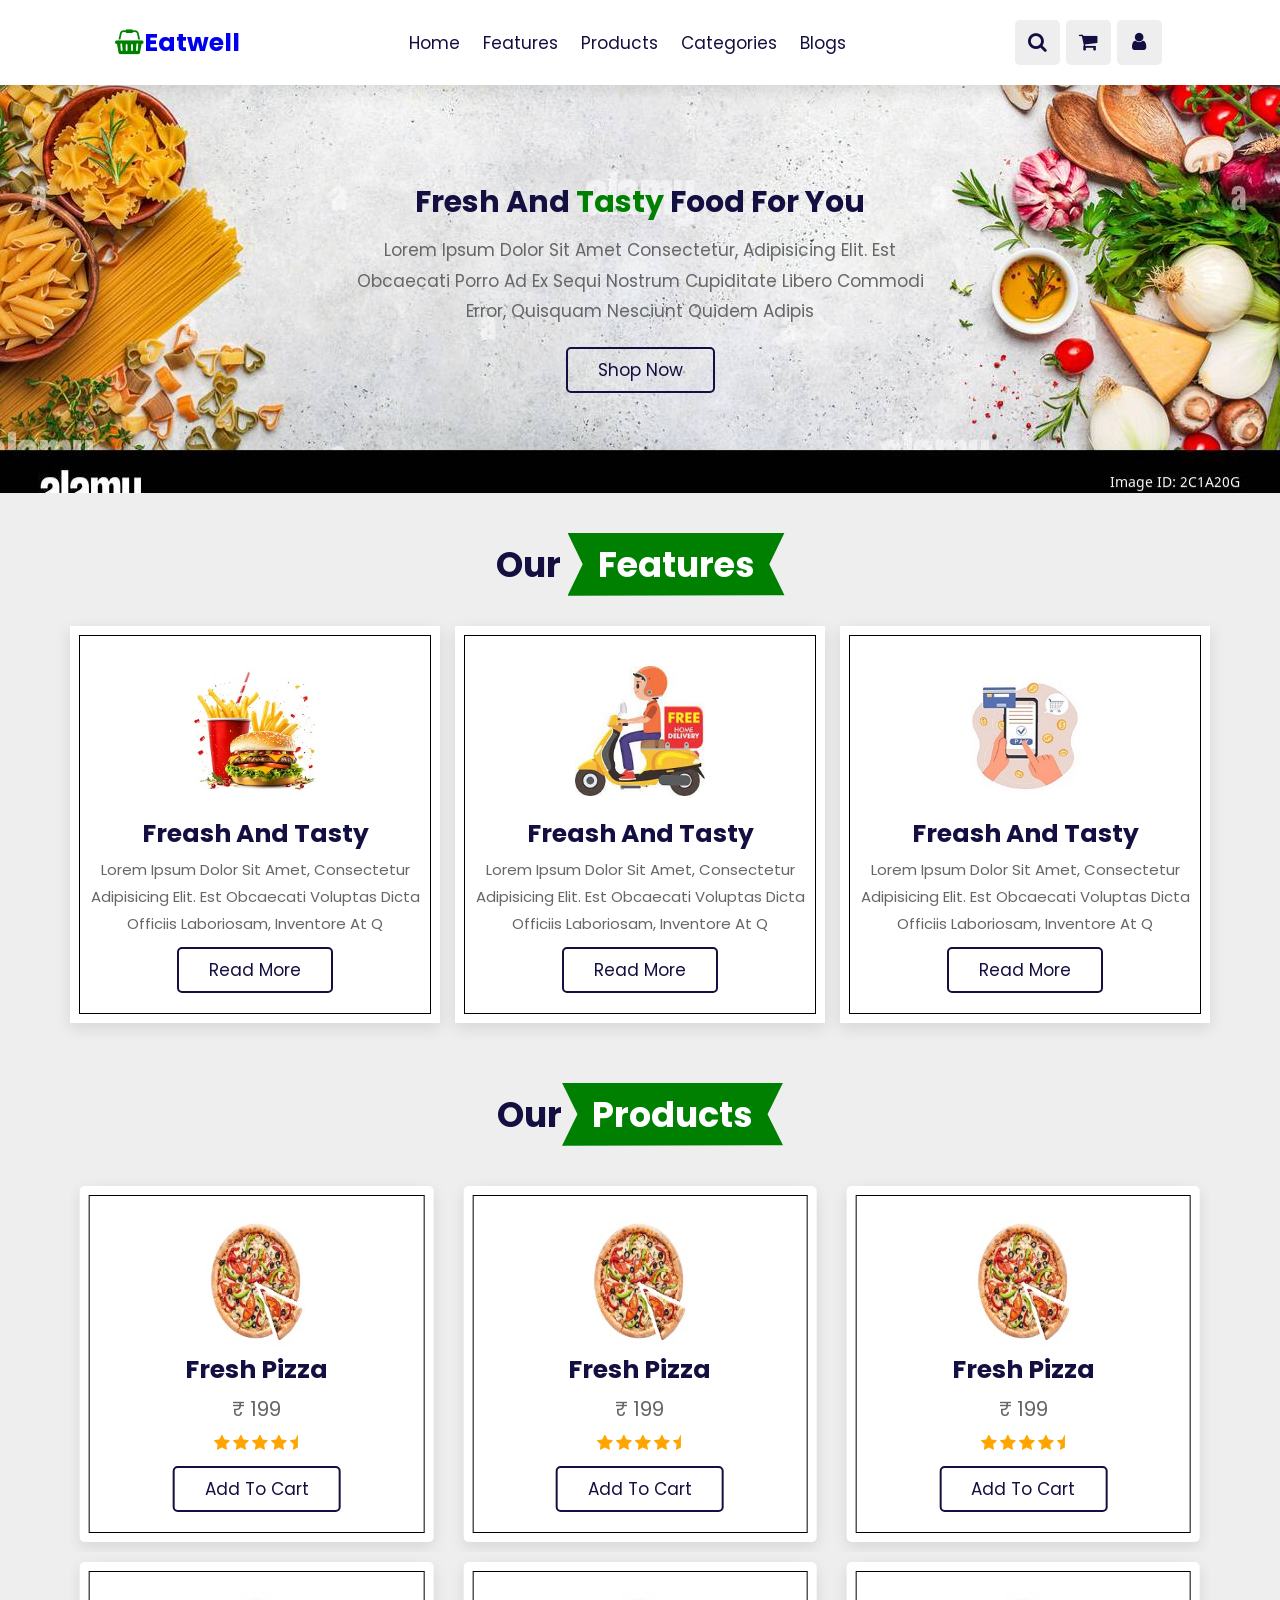
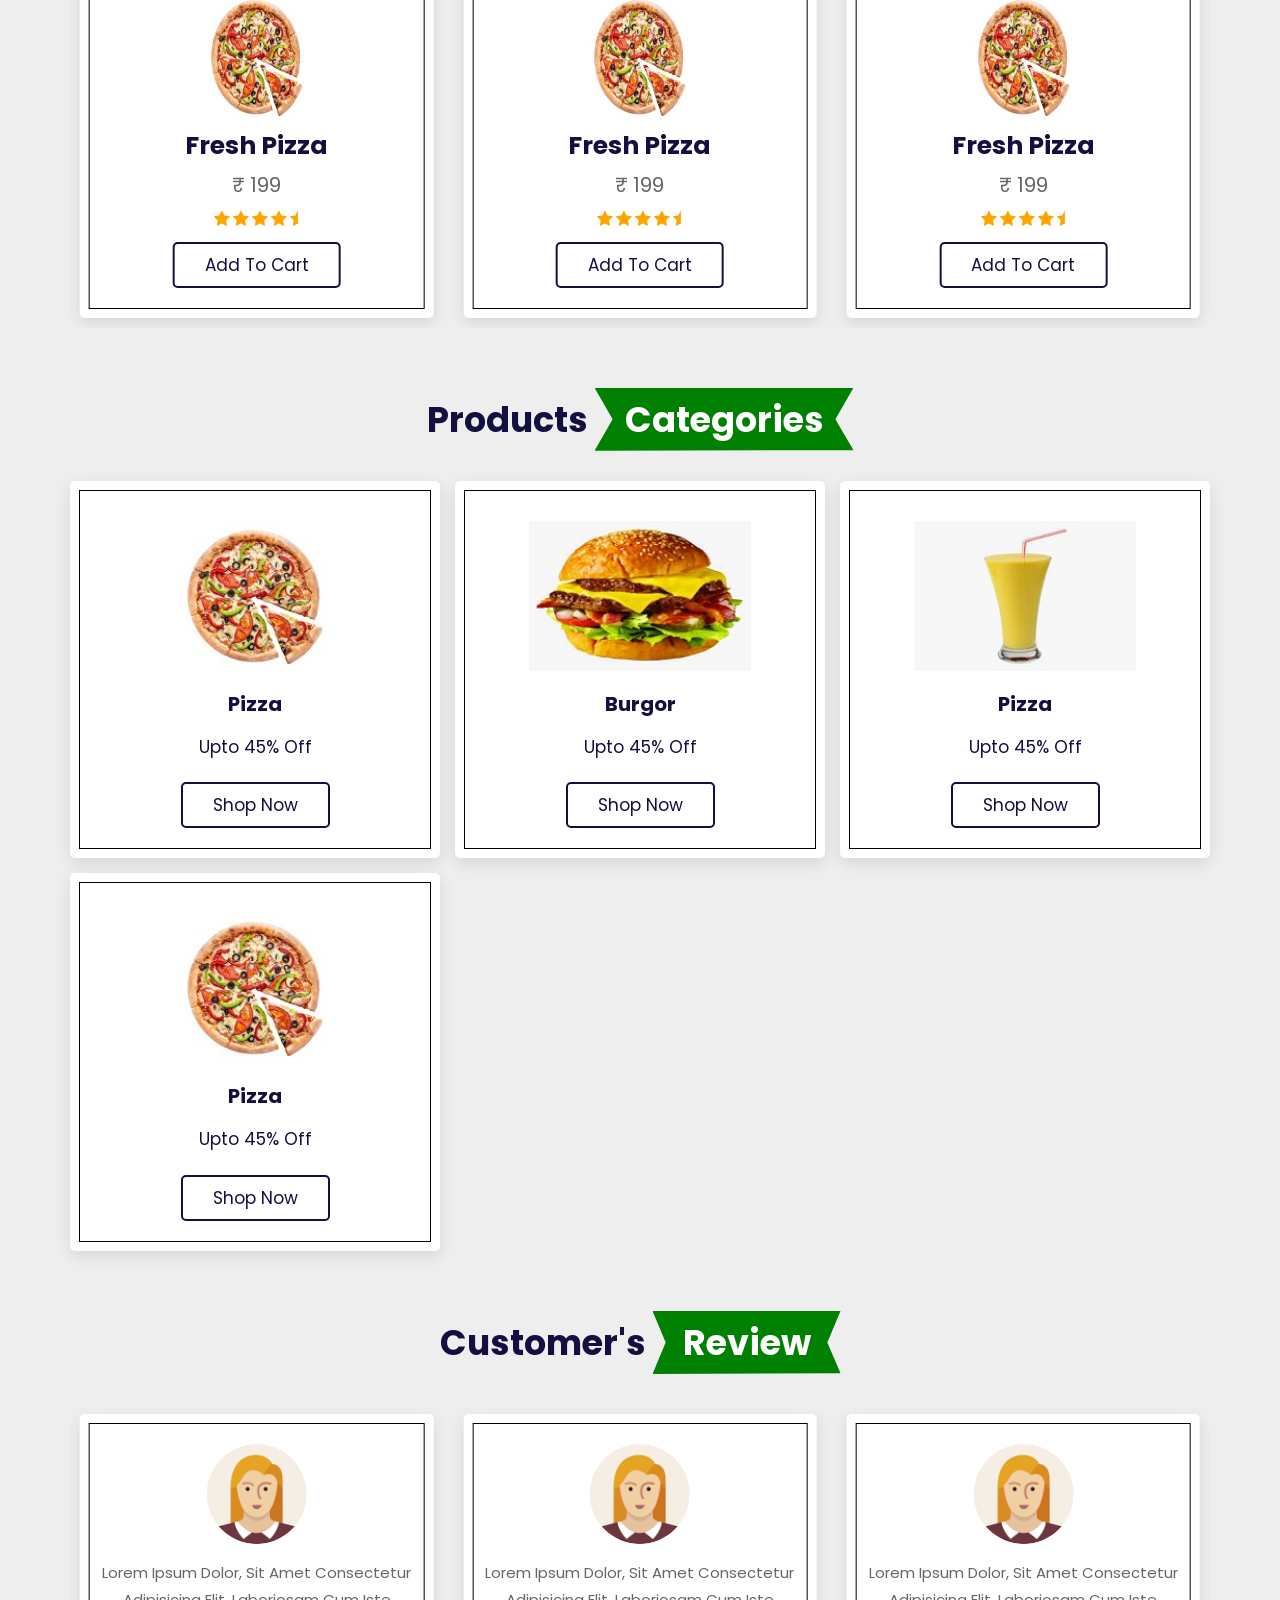
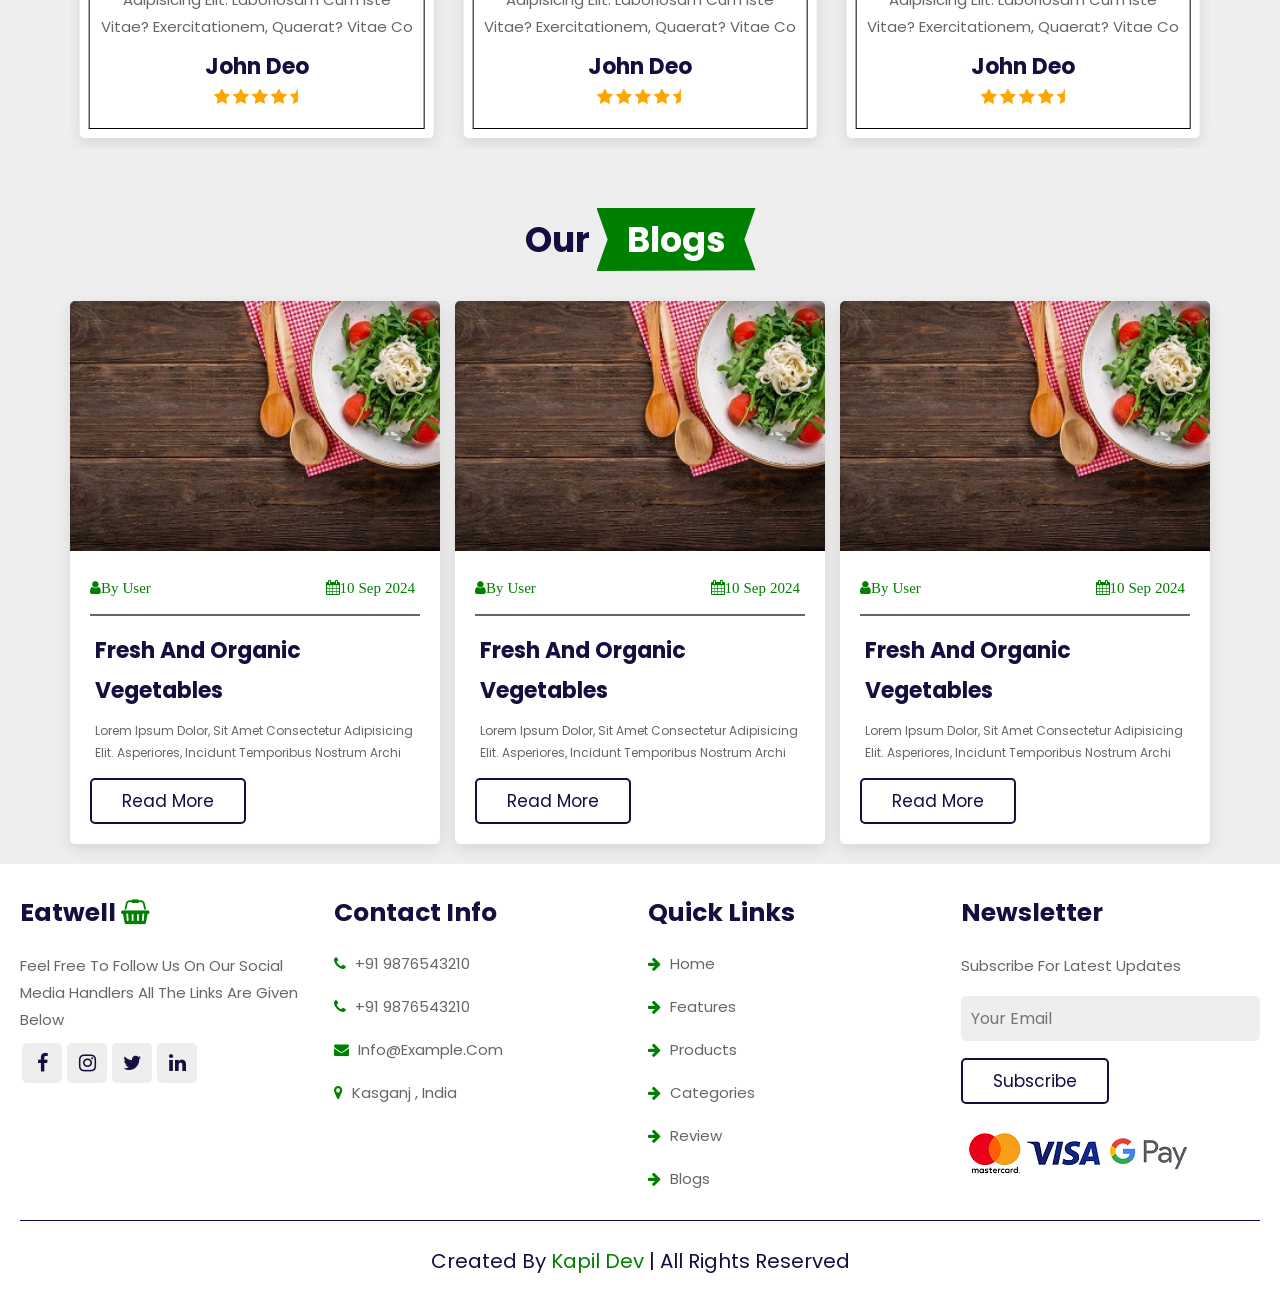
<file: index.html>
<!DOCTYPE html>
<html lang="en">

<head>
    <meta charset="UTF-8">
    <meta name="viewport" content="width=device-width, initial-scale=1.0">
    <title>Online food Oder</title>

    <link rel="icon" type="text/icon" href="fevicon.jpeg">

    <link rel="stylesheet" href="https://cdnjs.cloudflare.com/ajax/libs/font-awesome/4.7.0/css/font-awesome.min.css">
    <link rel="stylesheet" href="stylesheet.css">

    <link rel="stylesheet" href="https://unpkg.com/swiper/swiper-bundle.min.css">




</head>

<body>

    <!---------header section-------->
    <header class="header">

        <a href="#" class="logo"><i class="fa fa-shopping-basket" aria-hidden="true"></i>Eatwell</a>

        <nav class="navbar">
            <a href="#home">Home</a>
            <a href="#features">features</a>
            <a href="#products">products</a>
            <a href="#categories">categories</a>
            <a href="#blogs">blogs</a>


        </nav>

        <div class="icons">
            <div class="fa fa-bars" id="menu-btn"></div>
            <div class="fa fa-search" id="search-btn"></div>
            <div class="fa fa-shopping-cart" id="cart-btn"></div>
            <div class="fa fa-user" id="login-btn"></div>

        </div>

        <form class="search-form">
            <input type="search" id="search-box" placeholder="search Here.....">
            <label for="search-box" class="fa fa-search"></label>
        </form>

        <div class="shopping-cart">
            <div class="box">
                <i class="fa fa-trash"></i>
                <img src="pizza.jpg">
                <div class="content">
                    <h3>pizza</h3>
                    <span class="price"> Rs. 199</span>
                    <span class="quantity">Qty : 1</span>

                </div>
            </div>

            <div class="box">
                <i class="fa fa-trash"></i>
                <img src="pizza.jpg">
                <div class="content">
                    <h3>pizza</h3>
                    <span class="price"> Rs. 199</span>
                    <span class="quantity">Qty : 1</span>

                </div>
            </div>

            <div class="box">
                <i class="fa fa-trash"></i>
                <img src="pizza.jpg">
                <div class="content">
                    <h3>pizza</h3>
                    <span class="price"> Rs. 199</span>
                    <span class="quantity">Qty : 1</span>

                </div>
            </div>

            <div class="total"> total : Rs. 598</div>
            <a href="#" class="btn">Cheackout</a>
        </div>


        <form action="#" class="login-form">
            <h3>Login Now</h3>
            <input type="email" placeholder="your email" class="box">
            <input type="password" placeholder="your password" class="box">

            <p>Forget Your Password <a href="#">Click Here</a></p>
            <p>Don't have an account? <a href="http://localhost/registration%20form/form.php">Create Now</a></p>


            <input type="submit" value="Login Now" class="btn">
        </form>


    </header>

    <!-----------banner Section------------>
    <section class="home" id="home">
        <div class="content">
            <h3>Fresh And <span>Tasty</span> Food for you</h3>
            <p>Lorem ipsum dolor sit amet consectetur, adipisicing elit. Est obcaecati porro ad ex sequi nostrum
                cupiditate libero commodi error, quisquam nesciunt quidem adipis</p>

            <a href="#" class="btn">Shop Now</a>
        </div>
    </section>


    <!-----------our feature section----->

    <section class="features" id="features">
        <h1 class="heading">our <span>features</span></h1>

        <div class="box-container">
            <div class="box">
                <img src="food items.jpg">
                <h3>Freash and Tasty</h3>

                <p>Lorem ipsum dolor sit amet, consectetur adipisicing elit. Est obcaecati voluptas dicta officiis
                    laboriosam, inventore at q</p>

                <a href="#" class="btn">read more</a>
            </div>

            <div class="box">
                <img src="dilivery.jpeg">
                <h3>Freash and Tasty</h3>

                <p>Lorem ipsum dolor sit amet, consectetur adipisicing elit. Est obcaecati voluptas dicta officiis
                    laboriosam, inventore at q</p>

                <a href="#" class="btn">read more</a>
            </div>

            <div class="box">
                <img src="Payment.jpg">
                <h3>Freash and Tasty</h3>

                <p>Lorem ipsum dolor sit amet, consectetur adipisicing elit. Est obcaecati voluptas dicta officiis
                    laboriosam, inventore at q</p>

                <a href="#" class="btn">read more</a>
            </div>

        </div>
    </section>

    <!------------our products section--------->
    <section class="products" id="products">
        <h1 class="heading"> our<span>products</span></h1>

        <div class="swiper products-slider">
            <div class="swiper-wrapper wrapper">
                <div class="swiper-slide box">
                    <img src="pizza.jpg">
                    <h1>Fresh Pizza</h1>
                    <div class="price"> &#8377 199</div>
                    <div class="stars">
                        <i class="fa fa-star"></i>
                        <i class="fa fa-star"></i>
                        <i class="fa fa-star"></i>
                        <i class="fa fa-star"></i>
                        <i class="fa fa-star-half"></i>

                    </div>
                    <a href="" class="btn">add to cart</a>
                </div>

                <div class="swiper-slide box">
                    <img src="pizza.jpg">
                    <h1>Fresh Pizza</h1>
                    <div class="price"> &#8377 199</div>
                    <div class="stars">
                        <i class="fa fa-star"></i>
                        <i class="fa fa-star"></i>
                        <i class="fa fa-star"></i>
                        <i class="fa fa-star"></i>
                        <i class="fa fa-star-half"></i>

                    </div>
                    <a href="" class="btn">add to cart</a>
                </div>

                <div class="swiper-slide box">
                    <img src="pizza.jpg">
                    <h1>Fresh Pizza</h1>
                    <div class="price"> &#8377 199</div>
                    <div class="stars">
                        <i class="fa fa-star"></i>
                        <i class="fa fa-star"></i>
                        <i class="fa fa-star"></i>
                        <i class="fa fa-star"></i>
                        <i class="fa fa-star-half"></i>

                    </div>
                    <a href="" class="btn">add to cart</a>
                </div>

                <div class="swiper-slide box">
                    <img src="pizza.jpg">
                    <h1>Fresh Pizza</h1>
                    <div class="price"> &#8377 199</div>
                    <div class="stars">
                        <i class="fa fa-star"></i>
                        <i class="fa fa-star"></i>
                        <i class="fa fa-star"></i>
                        <i class="fa fa-star"></i>
                        <i class="fa fa-star-half"></i>

                    </div>
                    <a href="" class="btn">add to cart</a>
                </div>

                <div class="swiper-slide box">
                    <img src="pizza.jpg">
                    <h1>Fresh Pizza</h1>
                    <div class="price"> &#8377 199</div>
                    <div class="stars">
                        <i class="fa fa-star"></i>
                        <i class="fa fa-star"></i>
                        <i class="fa fa-star"></i>
                        <i class="fa fa-star"></i>
                        <i class="fa fa-star-half"></i>

                    </div>
                    <a href="" class="btn">add to cart</a>
                </div>

                <div class="swiper-slide box">
                    <img src="pizza.jpg">
                    <h1>Fresh Pizza</h1>
                    <div class="price"> &#8377 199</div>
                    <div class="stars">
                        <i class="fa fa-star"></i>
                        <i class="fa fa-star"></i>
                        <i class="fa fa-star"></i>
                        <i class="fa fa-star"></i>
                        <i class="fa fa-star-half"></i>

                    </div>
                    <a href="" class="btn">add to cart</a>
                </div>

                <div class="swiper-slide box">
                    <img src="pizza.jpg">
                    <h1>Fresh Pizza</h1>
                    <div class="price"> &#8377 199</div>
                    <div class="stars">
                        <i class="fa fa-star"></i>
                        <i class="fa fa-star"></i>
                        <i class="fa fa-star"></i>
                        <i class="fa fa-star"></i>
                        <i class="fa fa-star-half"></i>

                    </div>
                    <a href="" class="btn">add to cart</a>
                </div>


                <div class="swiper-slide box">
                    <img src="pizza.jpg">
                    <h1>Fresh Pizza</h1>
                    <div class="price"> &#8377 199</div>
                    <div class="stars">
                        <i class="fa fa-star"></i>
                        <i class="fa fa-star"></i>
                        <i class="fa fa-star"></i>
                        <i class="fa fa-star"></i>
                        <i class="fa fa-star-half"></i>

                    </div>
                    <a href="" class="btn">add to cart</a>
                </div>


                <div class="swiper-slide box">
                    <img src="pizza.jpg">
                    <h1>Fresh Pizza</h1>
                    <div class="price"> &#8377 199</div>
                    <div class="stars">
                        <i class="fa fa-star"></i>
                        <i class="fa fa-star"></i>
                        <i class="fa fa-star"></i>
                        <i class="fa fa-star"></i>
                        <i class="fa fa-star-half"></i>

                    </div>
                    <a href="" class="btn">add to cart</a>
                </div>




            </div>
        </div>








        <div class="swiper products-slider">
            <div class="swiper-wrapper wrapper">
                <div class="swiper-slide box">
                    <img src="pizza.jpg">
                    <h1>Fresh Pizza</h1>
                    <div class="price"> &#8377 199</div>
                    <div class="stars">
                        <i class="fa fa-star"></i>
                        <i class="fa fa-star"></i>
                        <i class="fa fa-star"></i>
                        <i class="fa fa-star"></i>
                        <i class="fa fa-star-half"></i>

                    </div>
                    <a href="" class="btn">add to cart</a>
                </div>

                <div class="swiper-slide box">
                    <img src="pizza.jpg">
                    <h1>Fresh Pizza</h1>
                    <div class="price"> &#8377 199</div>
                    <div class="stars">
                        <i class="fa fa-star"></i>
                        <i class="fa fa-star"></i>
                        <i class="fa fa-star"></i>
                        <i class="fa fa-star"></i>
                        <i class="fa fa-star-half"></i>

                    </div>
                    <a href="" class="btn">add to cart</a>
                </div>

                <div class="swiper-slide box">
                    <img src="pizza.jpg">
                    <h1>Fresh Pizza</h1>
                    <div class="price"> &#8377 199</div>
                    <div class="stars">
                        <i class="fa fa-star"></i>
                        <i class="fa fa-star"></i>
                        <i class="fa fa-star"></i>
                        <i class="fa fa-star"></i>
                        <i class="fa fa-star-half"></i>

                    </div>
                    <a href="" class="btn">add to cart</a>
                </div>

                <div class="swiper-slide box">
                    <img src="pizza.jpg">
                    <h1>Fresh Pizza</h1>
                    <div class="price"> &#8377 199</div>
                    <div class="stars">
                        <i class="fa fa-star"></i>
                        <i class="fa fa-star"></i>
                        <i class="fa fa-star"></i>
                        <i class="fa fa-star"></i>
                        <i class="fa fa-star-half"></i>

                    </div>
                    <a href="" class="btn">add to cart</a>
                </div>

                <div class="swiper-slide box">
                    <img src="pizza.jpg">
                    <h1>Fresh Pizza</h1>
                    <div class="price"> &#8377 199</div>
                    <div class="stars">
                        <i class="fa fa-star"></i>
                        <i class="fa fa-star"></i>
                        <i class="fa fa-star"></i>
                        <i class="fa fa-star"></i>
                        <i class="fa fa-star-half"></i>

                    </div>
                    <a href="" class="btn">add to cart</a>
                </div>


            </div>
        </div>



    </section>


    <!---------------our Categories section----------------->

    <section class="categories" id="categories">
        <h1 class="heading">products <span>Categories</span></h1>

        <div class="box-container">
            <div class="box">
                <img src="pizza.jpg">
                <h3>Pizza</h3>
                <p>Upto 45% Off</p>
                <a href="#" class="btn">Shop now</a>
            </div>

            <div class="box">
                <img src="burgor.jpeg">
                <h3>Burgor</h3>
                <p>Upto 45% Off</p>
                <a href="#" class="btn">Shop now</a>
            </div>

            <div class="box">
                <img src="Banana Shake.jpeg">
                <h3>Pizza</h3>
                <p>Upto 45% Off</p>
                <a href="#" class="btn">Shop now</a>
            </div>

            <div class="box">
                <img src="pizza.jpg">
                <h3>Pizza</h3>
                <p>Upto 45% Off</p>
                <a href="#" class="btn">Shop now</a>
            </div>


        </div>
    </section>


    <!---------------------Riview Section----------------->

    <section class="review" id="review">
        <h1 class="heading"> Customer's <span>Review</span></h1>

        <div class="swiper review-slider">
            <div class="swiper-wrapper">
                <div class="swiper-slide box">
                    <img src="personImage.png">
                    <p>Lorem ipsum dolor, sit amet consectetur adipisicing elit. Laboriosam cum iste vitae?
                        Exercitationem, quaerat? Vitae co</p>
                    <h3>John deo</h3>
                    <div class="stars">
                        <i class="fa fa-star"></i>
                        <i class="fa fa-star"></i>
                        <i class="fa fa-star"></i>
                        <i class="fa fa-star"></i>
                        <i class="fa fa-star-half"></i>

                    </div>
                </div>

                <div class="swiper-slide box">
                    <img src="personImage.png">
                    <p>Lorem ipsum dolor, sit amet consectetur adipisicing elit. Laboriosam cum iste vitae?
                        Exercitationem, quaerat? Vitae co</p>
                    <h3>John deo</h3>
                    <div class="stars">
                        <i class="fa fa-star"></i>
                        <i class="fa fa-star"></i>
                        <i class="fa fa-star"></i>
                        <i class="fa fa-star"></i>
                        <i class="fa fa-star-half"></i>

                    </div>
                </div>

                <div class="swiper-slide box">
                    <img src="personImage.png">
                    <p>Lorem ipsum dolor, sit amet consectetur adipisicing elit. Laboriosam cum iste vitae?
                        Exercitationem, quaerat? Vitae co</p>
                    <h3>John deo</h3>
                    <div class="stars">
                        <i class="fa fa-star"></i>
                        <i class="fa fa-star"></i>
                        <i class="fa fa-star"></i>
                        <i class="fa fa-star"></i>
                        <i class="fa fa-star-half"></i>

                    </div>
                </div>

                <div class="swiper-slide box">
                    <img src="personImage.png">
                    <p>Lorem ipsum dolor, sit amet consectetur adipisicing elit. Laboriosam cum iste vitae?
                        Exercitationem, quaerat? Vitae co</p>
                    <h3>John deo</h3>
                    <div class="stars">
                        <i class="fa fa-star"></i>
                        <i class="fa fa-star"></i>
                        <i class="fa fa-star"></i>
                        <i class="fa fa-star"></i>
                        <i class="fa fa-star-half"></i>

                    </div>
                </div>

                <div class="swiper-slide box">
                    <img src="personImage.png">
                    <p>Lorem ipsum dolor, sit amet consectetur adipisicing elit. Laboriosam cum iste vitae?
                        Exercitationem, quaerat? Vitae co</p>
                    <h3>John deo</h3>
                    <div class="stars">
                        <i class="fa fa-star"></i>
                        <i class="fa fa-star"></i>
                        <i class="fa fa-star"></i>
                        <i class="fa fa-star"></i>
                        <i class="fa fa-star-half"></i>

                    </div>
                </div>

                <div class="swiper-slide box">
                    <img src="personImage.png">
                    <p>Lorem ipsum dolor, sit amet consectetur adipisicing elit. Laboriosam cum iste vitae?
                        Exercitationem, quaerat? Vitae co</p>
                    <h3>John deo</h3>
                    <div class="stars">
                        <i class="fa fa-star"></i>
                        <i class="fa fa-star"></i>
                        <i class="fa fa-star"></i>
                        <i class="fa fa-star"></i>
                        <i class="fa fa-star-half"></i>

                    </div>
                </div>
            </div>
        </div>
    </section>


    <!---------------------Blogs Section-------------->

    <section class="blogs" id="blogs">
    <h1 class="heading"> Our <span>Blogs</span></h1>

    <div class="box-container">
        <div class="box">
            <img src="blogs.jpg">
            <div class="content">
                <div class="icons">
                    <a href="#"><i class="fa fa-user">By User</i></a>
                    <a href="#"><i class="fa fa-calendar">10 Sep 2024</i></a>
                </div>
                <h3>Fresh and Organic Vegetables</h3>
                <p>Lorem ipsum dolor, sit amet consectetur adipisicing elit. Asperiores, incidunt temporibus nostrum
                    archi</p>
                <a href="#" class="btn">Read more</a>
            </div>
        </div>

        <div class="box">
            <img src="blogs.jpg">
            <div class="content">
                <div class="icons">
                    <a href="#"><i class="fa fa-user">By User</i></a>
                    <a href="#"><i class="fa fa-calendar">10 Sep 2024</i></a>
                </div>
                <h3>Fresh and Organic Vegetables</h3>
                <p>Lorem ipsum dolor, sit amet consectetur adipisicing elit. Asperiores, incidunt temporibus nostrum
                    archi</p>
                <a href="#" class="btn">Read more</a>
            </div>
        </div>

        <div class="box">
            <img src="blogs.jpg">
            <div class="content">
                <div class="icons">
                    <a href="#"><i class="fa fa-user">By User</i></a>
                    <a href="#"><i class="fa fa-calendar">10 Sep 2024</i></a>
                </div>
                <h3>Fresh and Organic Vegetables</h3>
                <p>Lorem ipsum dolor, sit amet consectetur adipisicing elit. Asperiores, incidunt temporibus nostrum
                    archi</p>
                <a href="#" class="btn">Read more</a>
            </div>
        </div>


    </div>
    </section>


    <!----------------footer section-------------->

    <section class="footer">
        <div class="box-container">
            <div class="box">
                <h3> Eatwell <i class="fa fa-shopping-basket"></i></h3>
                <p>Feel Free To Follow Us On Our Social Media Handlers All The Links Are Given Below</p>

                <div class="share">
                    <a href="#" class="fa fa-facebook"></a>
                    <a href="#" class="fa fa-instagram"></a>
                    <a href="#" class="fa fa-twitter"></a>
                    <a href="#" class="fa fa-linkedin"></a>

                </div>
            </div>

          
            <div class="box">
                <h3> Contact Info </h3>
                <a href="#" class="links"><i class="fa fa-phone"></i> +91 9876543210</a>
                <a href="#" class="links"><i class="fa fa-phone"></i> +91 9876543210</a>
                <a href="#" class="links"><i class="fa fa-envelope"></i> info@example.com</a>
                <a href="#" class="links"><i class="fa fa-map-marker"></i> Kasganj , India</a> 
            </div>

            <div class="box">
                <h3> Quick Links</h3>
                <a href="#" class="links"><i class="fa fa-arrow-right"></i> Home</a>
                <a href="#" class="links"><i class="fa fa-arrow-right"></i> Features</a>
                <a href="#" class="links"><i class="fa fa-arrow-right"></i> Products</a>
                <a href="#" class="links"><i class="fa fa-arrow-right"></i> Categories</a>
                <a href="#" class="links"><i class="fa fa-arrow-right"></i> Review</a>
                <a href="#" class="links"><i class="fa fa-arrow-right"></i> Blogs</a>

            </div>

            <div class="box">
                <h3> Newsletter</h3>
                <p>Subscribe For Latest Updates</p>
                <input type="email" placeholder="Your Email" class="email">
                <input type="submit" value="Subscribe" class="btn">
                <img src="payment logo.png" class="payment-img">
            </div>

        </div>
<div class="credit">Created By <span>Kapil Dev</span> | All Rights Reserved</div>

    </section>


    <script src="script.js"></script>
    <script src="https://unpkg.com/swiper/swiper-bundle.min.js"></script>


</body>


</html>
</file>
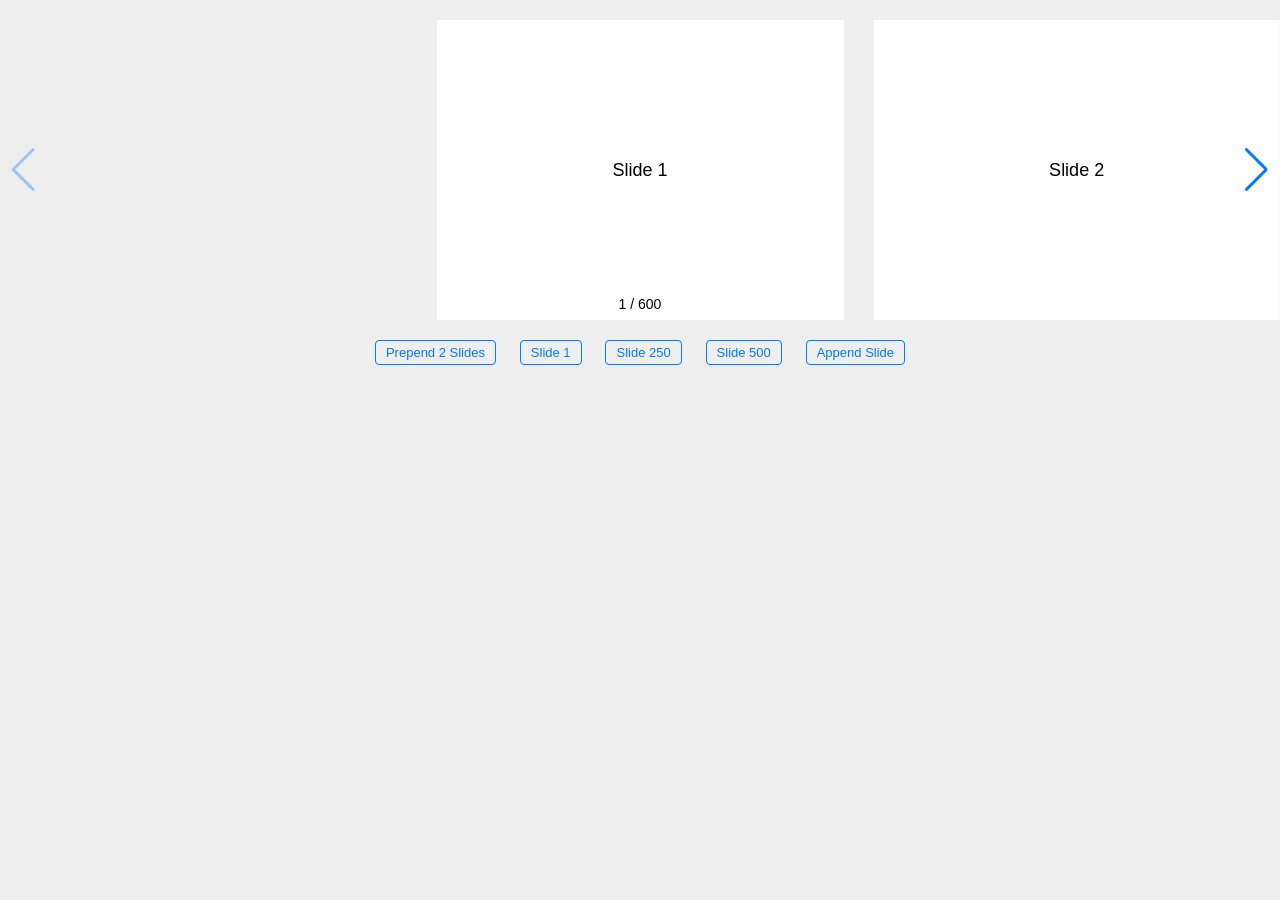
<file: demo.html>
<!DOCTYPE html>
<html lang="en">

<head>
  <meta charset="utf-8" />
  <title>Swiper demo</title>
  <meta name="viewport" content="width=device-width, initial-scale=1" />
  <!-- Link Swiper's CSS -->
  <link rel="stylesheet" href="https://cdn.jsdelivr.net/npm/swiper@11/swiper-bundle.min.css" />

  <!-- Demo styles -->
  <style>
    body {
      background: #eee;
      font-family: Helvetica Neue, Helvetica, Arial, sans-serif;
      font-size: 14px;
      color: #000;
      margin: 0;
      padding: 0;
    }

    .swiper {
      width: 100%;
      height: 300px;
      margin: 20px auto;
    }

    .swiper-slide {
      text-align: center;
      font-size: 18px;
      background: #fff;
      display: flex;
      justify-content: center;
      align-items: center;
    }

    .append-buttons {
      text-align: center;
      margin-top: 20px;
    }

    .append-buttons a {
      display: inline-block;
      border: 1px solid #007aff;
      color: #007aff;
      text-decoration: none;
      padding: 4px 10px;
      border-radius: 4px;
      margin: 0 10px;
      font-size: 13px;
    }
  </style>
</head>

<body>
  <!-- Swiper -->
  <div class="swiper">
    <div class="swiper-wrapper"></div>
    <!-- Add Pagination -->
    <div class="swiper-pagination"></div>
    <!-- Add Arrows -->
    <div class="swiper-button-next"></div>
    <div class="swiper-button-prev"></div>
  </div>
  <p class="append-buttons">
    <a href="#" class="prepend-2-slides">Prepend 2 Slides</a>
    <a href="#" class="slide-1">Slide 1</a>
    <a href="#" class="slide-250">Slide 250</a>
    <a href="#" class="slide-500">Slide 500</a>
    <a href="#" class="append-slide">Append Slide</a>
  </p>

  <!-- Swiper JS -->
  <script src="https://cdn.jsdelivr.net/npm/swiper@11/swiper-bundle.min.js"></script>

  <!-- Initialize Swiper -->
  <script>
    let appendNumber = 600;
    let prependNumber = 1;
    const swiper = new Swiper('.swiper', {
      slidesPerView: 3,
      centeredSlides: true,
      spaceBetween: 30,
      pagination: {
        el: '.swiper-pagination',
        type: 'fraction',
      },
      navigation: {
        nextEl: '.swiper-button-next',
        prevEl: '.swiper-button-prev',
      },
      virtual: {
        slides: (function () {
          const slides = [];
          for (var i = 0; i < 600; i += 1) {
            slides.push('Slide ' + (i + 1));
          }
          return slides;
        })(),
      },
    });

    document
      .querySelector('.slide-1')
      .addEventListener('click', function (e) {
        e.preventDefault();
        swiper.slideTo(0, 0);
      });

    document
      .querySelector('.slide-250')
      .addEventListener('click', function (e) {
        e.preventDefault();
        swiper.slideTo(249, 0);
      });

    document
      .querySelector('.slide-500')
      .addEventListener('click', function (e) {
        e.preventDefault();
        swiper.slideTo(499, 0);
      });

    document
      .querySelector('.prepend-2-slides')
      .addEventListener('click', function (e) {
        e.preventDefault();
        swiper.virtual.prependSlide([
          'Slide ' + --prependNumber,
          'Slide ' + --prependNumber,
        ]);
      });

    document
      .querySelector('.append-slide')
      .addEventListener('click', function (e) {
        e.preventDefault();
        swiper.virtual.appendSlide('Slide ' + ++appendNumber);
      });
  </script>
</body>

</html>
</file>
<file: stylesheet.css>
@import url('https://fonts.googleapis.com/css2?family=Poppins:ital,wght@0,100;0,200;0,300;0,400;0,500;0,600;0,700;0,800;0,900;1,100;1,200;1,300;1,400;1,500;1,600;1,700;1,800;1,900&display=swap');


:root
{
    --green: green;
    --black: #130f40;
    --light-color: #666;
    --box-shadow: 0 .5rem 1.5rem rgba(0,0,0,.1);
    --border: 2rem solid rgba(0,0,0.1);
    --outline: .1rem solid rgba(0,0,0.1);
}


*{
    font-family: 'Poppins', sans-serif;
    margin: 0;
    padding: 0;
    box-sizing: border-box;
    outline: none;
    border: none;
    text-decoration: none;
    text-transform: capitalize;
    transition: all .2s linear;
}

html
{
    font-size: 62.5%;
    overflow-x: hidden;
    scroll-behavior: smooth;
    scroll-padding-top: 7rem;
}

body 
{
    background: #eee;
    
}

/*CSS for banner*/

section{
    padding: 2rem 9%;
   

}

.heading
{
    text-align: center;
    padding: 2rem 0;
    padding-bottom: 3rem;
    font-size: 3.5rem;
    color: var(--black);
}

.heading span
{
    background: var(--green);
    color: #fff;
    display: inline-block;
    padding: .5rem 3rem;
    clip-path: polygon(100% 0, 93% 50%, 100% 99%, 0% 100%, 7% 50%, 0% 0%);
}

.btn
{
    border: .2rem solid var(--black);
    margin-top: 1rem;
    display: inline-block;
    padding: .8rem 3rem;
    font-size: 1.7rem;
    border-radius: .5rem;
    color: var(--black);
    cursor: pointer;
    background: none;


}



.btn:hover{
    background: var(--green);
    color: white;
}





/*CSS for header and navbar   */
.header
{
    position: fixed;
    top: 0;
    left: 0;
    right: 0;
    z-index: 1000;
    display: flex;
    align-items: center;
    justify-content: space-between;
    padding: 2rem 9%;
    background: #fff;
    box-shadow: var(--box-shadow);
}

.header .logo
{
    font-size: 2.5rem;
    font-weight: bold;
}

.header .logo i
{
    color: var(--green);
}

.header .navbar a{
    font-size: 1.7rem;
    margin: 0 1rem;
    color: var(--black );
}

.header .navbar a:hover{
    color: var(--green);
}


.header .icons div{
    border: 0;
    height: 4.5rem;
    width: 4.5rem;
    line-height: 4.5rem;
    border-radius: .5rem;
    background: #eee;
    color: var(--black);
    font-size: 2rem;
    margin-right: .3rem;
    text-align: center;
    cursor: pointer;
}

.header .icons div:hover{
    background: var(--green);
    color: white;

}

#menu-btn{
    display: none;
}

.header .navbar.active {
    right: 2rem;
    transition: .2s linear;
}

.header .search-form
{
    border: 0 solid;
    position: absolute;
    top: 110%;
    right: -110rem;
    width: 50rem;
    height: 5rem;
    background: #fff;
    border-radius: .5rem;
    overflow: hidden;
    display: flex;
    align-items: center;
    box-shadow: var(--box-shadow);

}

.header .search-form.active{
    right: 2rem;
}

.header .search-form input{
    height: 100%;
    width: 100%;
    background: none;
    text-transform: none;
    font-size: 1.6rem;
    color: var(--black);
    padding: 0 1.5rem;
}

.header .search-form label{
    font-size: 2.2rem;
    padding-right: 1.5rem;
    color: var(--black);
    cursor: pointer;
}

.header .search-form label:hover{
    color: var(--green);
}



.header .shopping-cart{
    border: 0 solid;
    position: absolute;
    top: 110%;
    right: -110%;
    padding: 1rem;
    border-radius: .5rem;
    box-shadow: var(--box-shadow);
    width: 35rem;
    background: #fff;
}

.header .shopping-cart.active{
    right: 2rem;
    transition: .2s linear;
}

.header .shopping-cart .box{
    border: 0 solid blue;
    display: flex;
    align-items: center;
    gap: 1rem;
    position: relative;
    margin: 1rem 0;
}

.header .shopping-cart .box img{
    height: 10rem;
}

.header .shopping-cart .box .fa-trash
{
    font-size: 2rem;
    position: absolute;
    top: 50%;
    right: 2rem;
    cursor: pointer;
    color: var(--light-color);
    transform: translateY(-50%);
}
.header .shopping-cart .box .fa-trash:hover{
    color: red;
}

.header .shopping-cart .box .content h3{
    color: var(--black);
    font-size: 1.7rem;
    padding-bottom: 1rem;
}

.header .shopping-cart .box .content span{
    color: var(--light-color);
    font-size: 1.2rem;
    padding-bottom: 1rem;
}

.header .shopping-cart .box .content .quantity
{
    padding-left: 1rem;
}

.header .shopping-cart .total
{
    font-size: 2.5rem;
    padding: 1rem 0;
    text-align: center;
    color: var(--black);
}

.header .shopping-cart .btn
{
    display: block;
    text-align: center;
    margin: 1rem 0;
}




.header .login-form
{
    width: 35rem;
    border: 1px solid;
    position: absolute;
    top: 110%;
    right: -110%;
    box-shadow: var(--box-shadow);
    padding: 2rem;
    border-radius: .5rem;
    background: #fff;
    text-align: center;
}

.header .login-form.active{
    right: 2rem;
    transition: .2s linear;
}

.header .login-form h3
{
    font-size: 2.5rem;
    text-transform: uppercase;
    color: var(--black);
}

.header .login-form .box
{
    width: 100%;
    border: 0px solid;
    margin: .7rem 0;
    background: #eee;
    border-radius: .5rem;
    padding: 1rem;
    font-size: 1.6rem;
    color: var(--black);
    text-transform: none;
}

.header .login-form p{
    font-size: 1.4rem;
    padding: .5rem;
    color: var(--light-color);
}

.header .login-form p a{
    font-size: 1.4rem;
    color: green;
    text-decoration: underline;
}


/*home banner*/

.home
{
    border: 0px solid;
    display: flex;
    justify-content: center;
    background: url('top-banner.jpg') no-repeat;
    background-position: center;
    padding-top: 18rem;
    padding-bottom: 10rem;
}

.home .content
{
    border: 0px solid;
    text-align: center;
    width: 60rem;
}

.home .content h3{
    color: var(--black);
    font-size: 3rem;
}

.home .content h3 span
{
    color: green;

}

.home .content p{
    color: var(--light-color);
    font-size: 1.7rem;
    padding: 1rem 0;
    line-height: 1.8;
}


/**features*/

.features .box-container
{
    margin: 0 5rem;
    border: 0px solid;
    display: grid;
    grid-template-columns: repeat(auto-fit, minmax(30rem, 1fr));
    gap: 1.5rem;
}

.features .box-container .box
{
    border: 0px solid red;
    padding: 3rem 2rem;
    background: #fff;
    outline: var(--outline);
    outline-offset: -1rem;
    text-align: center;
    box-shadow: var(--box-shadow);
}

.features .box-container .box:hover
{
    box-shadow: 1px 1px 10px 5px  green;
}

.features .box-container .box img{
    margin: 1rem 0;
    height: 13rem;
}

.features .box-container .box h3
{
    font-size: 2.5rem;
    line-height: 1.8;
    color: var(--black);
}

.features .box-container .box p
{
    font-size: 1.5rem;
    line-height: 1.8;
    color: var(--light-color);
    padding-bottom: 1rem 0;
}




/*Products*/


.products .products-slider
{
    margin: 0 5rem;
    border: 0px solid black;
    padding: 1rem 1rem;
}

.products .products-slider:first-child
{
    margin-bottom: 2rem;
}

.products .products-slider .box
{
    border: 0px solid red;
    background: #fff;
    border-radius: .5rem;
    text-align: center;
    padding: 3rem 2rem;
    outline-offset: -1rem;
    outline: var(--outline);
    box-shadow: var(--box-shadow);
    transition: 1s linear;

}

.products .products-slider .box:hover{
    box-shadow: 1px 1px 10px 5px  green;

}

.products .products-slider .box img
{
    height: 13rem;
    width: 15rem;
}

.products .products-slider .box h1
{
    font-size: 2.5rem;
    color: var(--black);
}

.products .products-slider .box .price
{
    font-size: 2rem;
    color: var(--light-color);
    padding: .5rem 0;
}

.products .products-slider .box .stars i
{
    font-size: 1.7rem;
    color: orange;
    padding: .5rem 0;

}




/*Categories*/



.categories .box-container 
{
    margin: 0 5rem;
    border: 0px solid;
    display: grid;
    grid-template-columns: repeat(auto-fit, minmax(30rem, 1fr));
    gap: 1.5rem;
}

.categories .box-container .box
{
    padding: 3rem 0;
    background: #fff;
    border-radius: .5rem;
    box-shadow: var(--box-shadow);
    outline: var(--outline);
    outline-offset: -1rem;
    text-align: center;
}

.categories .box-container .box:hover
{
    box-shadow: 1px 1px 10px 5px  green;
}

.categories .box-container .box img
{
    margin: 1rem 0;
    height: 15rem;
}

.categories .box-container .box h3
{
    font-size: 2rem;
    color: var(--black);
    line-height: 1.8;
}

.categories .box-container .box p
{
    font-size: 1.7rem;
    color: var(--black);
    line-height: 1.8;
    padding: 1rem 0;
}



/*riview*/

.review .review-slider
{
    margin: 0 5rem;
    
    border: 0px solid;
    padding: 1rem;
}

.review .review-slider .box
{
    border: 0px solid red;
    background: #fff;
    border-radius: .5rem;
    text-align: center;
    padding: 3rem 2rem;
    outline-offset: -1rem;
    outline: var(--outline);
    box-shadow: var(--box-shadow);
    transition: .2s linear;
}

.review .review-slider .box:hover
{
    box-shadow: 1px 1px 10px 5px  green;

}

.review .review-slider .box img
{
    width: 10rem;
    height: 10rem;
    border-radius: 50%;
}

.review .review-slider .box p
{
    padding: 1rem 0;
    line-height: 1.8;
    color: var(--light-color);
    font-size: 1.5rem;
}

.review .review-slider .box h3
{
    padding-bottom: .5rem;
   
    color: var(--black);
    font-size: 2.2rem;
}

.review .review-slider .box .stars i
{
    color: orange;
    font-size: 1.7rem;
}



/*blogs*/

.blogs .box-container 
{
    margin: 0 5rem;
    
    border: 0px solid;
    display: grid;
    grid-template-columns: repeat(auto-fit, minmax(30rem, 1fr));
    gap: 1.5rem;
}

.blogs .box-container .box
{
    overflow: hidden;
    border-radius: .5rem;
    box-shadow: var(--box-shadow);
    background:#fff;
}

.blogs .box-container .box img
{
    height: 25rem;
    width: 100%;
    object-fit: cover;
}

.blogs .box-container .box .content
{
    
    padding: 2rem;
}

.blogs .box-container .box .content .icons
{
    display: flex;
    align-items: center;
    justify-content: space-between;
    padding-bottom:1.5rem ;
    margin-bottom: 1rem;
    border-bottom: 2px solid var(--light-color);
}

.blogs .box-container .box .content .icons a
{
    color: var(--light-color);
    font-size: 1.5rem;
}
.blogs .box-container .box .content .icons a i:hover
{
    color: var(--black);
}

.blogs .box-container .box .content .icons a i
{
    color: green;
    padding-right: .5rem;
}

.blogs .box-container .box .content  h3
{
    line-height: 1.8;
    color: var(--black);
    font-size: 2.2rem;
    padding: .5rem;
}

.blogs .box-container .box .content  p
{
    line-height: 1.8;
    color: var(--light-color);
    font-size: 1.2rem;
    padding: .5rem;
}



/*  footer css */

.footer
{
    background: #fff;
}

.footer .box-container
{
    
    border: 0px solid;
    display: grid;
    grid-template-columns: repeat(auto-fit, minmax(26rem, 1fr));
    gap: 1.5rem;
}

.footer .box-container .box h3
{
    font-size: 2.5rem;
    color: var(--black);
    padding: 1rem 0;
}

.footer .box-container .box h3 i
{
    color: var(--green);
}

.footer .box-container .box .links
{
    display: block;
    font-size: 1.5rem;
    color: var(--light-color);
    padding: 1rem 0;
}

.footer .box-container .box .links i
{
    color: var(--green);
    padding-right: .5rem ;
}

.footer .box-container .box .links:hover i
{
    padding: 0 2rem;
}





.footer .box-container .box p
{
    line-height: 1.8;
    font-size: 1.5rem;
    color: var(--light-color);
    padding: 1rem 0;
}

.footer .box-container .box .share a
{
    border: 0px solid;
    height: 4rem;
    width: 4rem;
    line-height: 4rem;
    border-radius: .5rem;
    font-size: 2rem;
    color: var(--black);
    margin-left: .2rem;
    background: #eee;
    text-align: center;
}

.footer .box-container .box .share a:hover
{
    background: var(--green);
    color: #fff;
}

.footer .box-container .box .email
{
    width: 100%;
    margin: .7rem 0;
    padding: 1rem;
    border-radius: .5rem;
    background: #eee;
    font-size: 1.6rem;
    color: var(--black);
    text-transform: none;
}

.footer .box-container .box .payment-img
{
    margin-top: 2rem;
    height: 6rem;
}


.footer .credit
{
    text-align: center;
    margin-top: 2rem;
    padding: 1rem;
    padding-top: 2.5rem;
    font-size: 2rem;
    color: var(--black);
    border-top: 1px solid var(--black) ;
    
}

.footer .credit span
{
    color: var(--green);
}











/*Media Query*/

@media (max-width: 991px)
{
    html
{
    font-size: 55%;
    
}

.header
{
    padding: 2rem;
}

}

section
{
    padding: 2rem ;
}



@media (max-width: 768px)
{
    #menu-btn{
        display: inline-block;
    }

    .header .navbar
    {
        position: absolute;
        top: 110%;
        right: -110%;
        width: 30rem;
        box-shadow: var(--box-shadow);
        border-radius: .5rem;
        background: #fff;
    }

    

    .header .navbar a
    {
        font-size: 2rem;
        margin: 2rem 2.5rem;
        display: block;
    }

    .header .search-form{
        width: 40rem;
    }
}


@media (max-width: 450px)
{
    html
{
    font-size: 50%;
    
}

.heading
{
    font-size: 2.5rem;
}

.footer
{
    text-align: center;
}

.footer .box-container .box .payment-img
{
    
    height: 10rem;
}

.features .box-container, .products .products-slider, .categories .box-container, .review .review-slider, .blogs .box-container{
    margin: 0 0;
}


}
</file>
